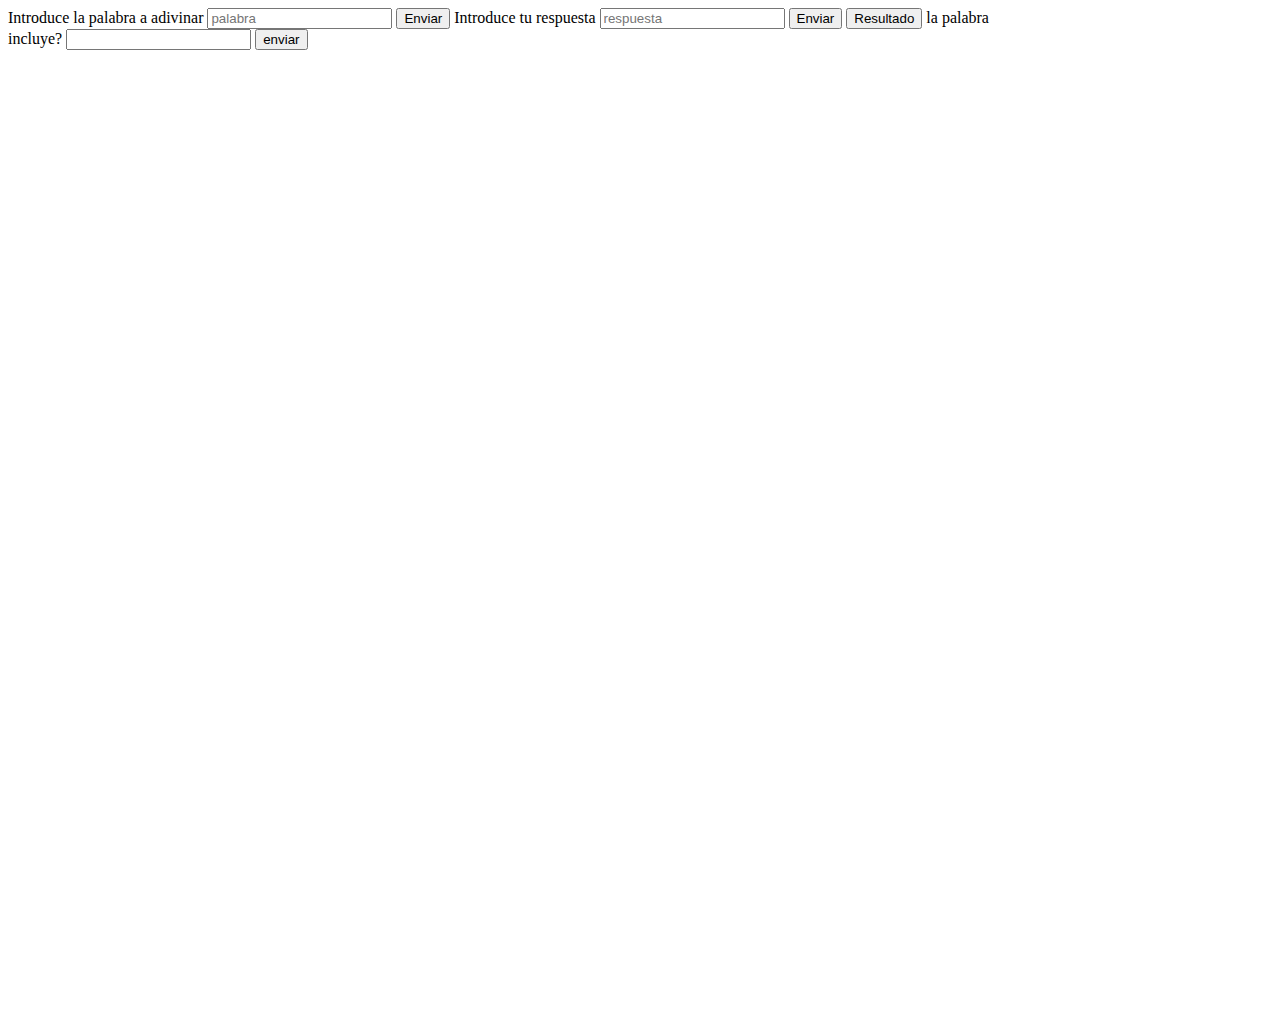
<file: Juego Ahorcado/index.html>
<!DOCTYPE html>
<html lang="es">
<head>
    <meta charset="UTF-8">
    <meta http-equiv="X-UA-Compatible" content="IE=edge">
    <meta name="viewport" content="width=device-width, initial-scale=1.0">
    <link rel="stylesheet" href="./style.css">
    <title>Juego Ahorcado</title>
</head>
<body>
    <label for="palabra">Introduce la palabra a adivinar</label>
    <input id="palabra" type="text" placeholder="palabra">
    <button id="enviar">Enviar</button>
    
    <label for="respuesta">Introduce tu respuesta</label>
    <input id="respuesta" type="text" placeholder="respuesta">
    <button id="enviarRespuesta">Enviar</button>
    <button id="mostrarRespuesta">Resultado</button>
    <div class="casillas">

    </div>
          <label for="">la palabra incluye?</label>
            <input id="letra" type="text">
            <button id="enviarLetra">enviar</button>  

    <div class="dibujo">
        <img src="./Imagenes/imagen 1.png" alt="" class="imagen1">
        <img src="./Imagenes/imagen 2.png" alt="" class="imagen2">
        <img src="./Imagenes/imagen 3.png" alt="" class="imagen3">
        <img src="./Imagenes/imagen 4.png" alt="" class="imagen4">
        <img src="./Imagenes/imagen 5.png" alt="" class="imagen5">
        <img src="./Imagenes/imagen 6.png" alt="" class="imagen6">
        <img src="./Imagenes/imagen 7.png" alt="" class="imagen7">
        <img src="./Imagenes/imagen 8.png" alt="" class="imagen8">
        <img src="./Imagenes/imagen 9.png" alt="" class="imagen9">
        <img src="./Imagenes/imagen 10.png" alt="" class="imagen10">
    </div>
</body>
<script src="./prueba.js"></script>
</html>
</file>
<file: Juego Ahorcado/style.css>
body{
    width: 1000px;
    height: 1000px;
}

.casilla{
    width: 1rem;
    display: flex;
    color:#ffffff;
    font-family: 'Roboto';
}

.casillas{
    display: flex;
    display: flex;
    justify-content: center;
    align-items: end;
    height: 500px;
    position: absolute;
    font-family: 'Roboto';
    font-size: 5rem;
    margin-left: 31rem;
    margin-top: 15rem;

    
}

.imagen1{
position: absolute;
    margin-top: 700px;
margin-left: 250px;
display: none;
}
.imagen2{
    position: absolute;
    margin-left: 445px;
    margin-top: 6px;
    display: none;
}
.imagen3{
    position: absolute;
    margin-left: 458px;
    display: none;
}
.imagen4{
    position: absolute;
    margin-left: 855px;
    margin-top: 7px;
    display: none;
}
.imagen5{
    position: absolute;
    margin-left: 791px;
    margin-top: 116px;
    display: none;
}
.imagen6{
    position: absolute;
    margin-left: 862px;
    margin-top: 240px;
    display: none;
}
.imagen7{
    position: absolute;
    margin-left: 764px;
    margin-top: 266px;
    display: none;
}
.imagen8{
    position: absolute;
    margin-top: 283px;
    margin-left: 870px;
    display: none;
}
.imagen9{
    position: absolute;
    margin-left: 736px;
    margin-top: 403px;
    display: none;
}

.imagen10{
    position: absolute;
    margin-left: 866px;
    margin-top: 411px;
    display: none;
}

.dibujo{
    margin-top: 60px;
    
}
</file>
